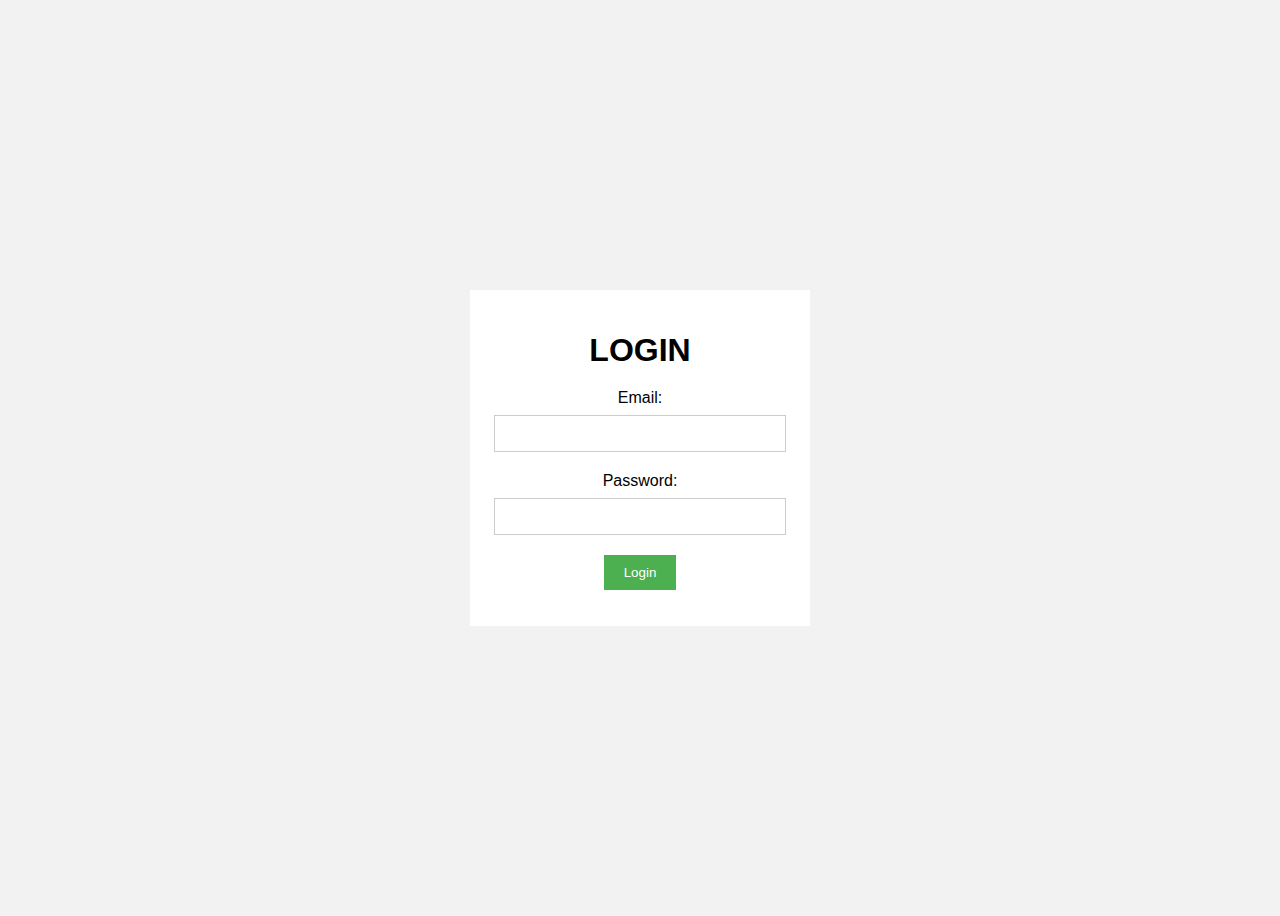
<file: index.html>
<!DOCTYPE html>
<html lang="en">
<head>
    <meta charset="UTF-8">
    <meta name="viewport" content="width=device-width, initial-scale=1.0">
    <title>Login Page</title>
    <link rel="stylesheet" href="styles.css">
</head>
<body>
    <div class="container">
        <h1>LOGIN</h1>
        <form id="loginForm">
            <label for="email">Email:</label>
	    <input type="text" id="emailInput" onkeypress="validateEmail(this.value)">
	    <div id="validationMessage"></div>
            <label for="password">Password:</label>
            <input type="password" id="password" name="password" required>
            <button type="submit">Login</button>
        </form>
        <p id="errorMessage"></p>
    </div>
    <script src="script.js"></script>
</body>
</html>
</file>
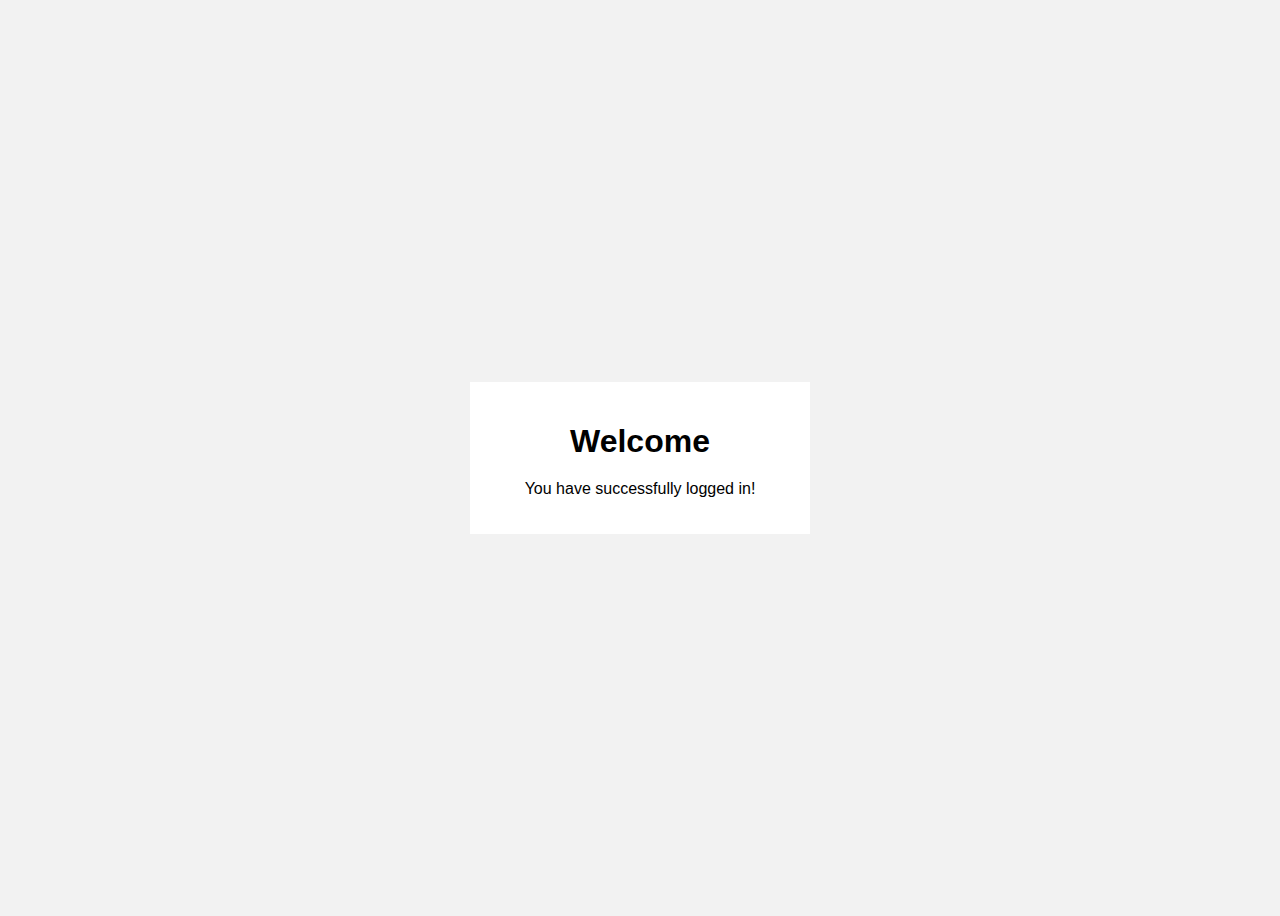
<file: welcome.html>
<!DOCTYPE html>
<html lang="en">
<head>
    <meta charset="UTF-8">
    <meta name="viewport" content="width=device-width, initial-scale=1.0">
    <title>Welcome</title>
    <link rel="stylesheet" href="styles.css">
</head>
<body>
    <div class="container">
        <h1>Welcome</h1>
        <p>You have successfully logged in!</p>
    </div>
</body>
</html>
</file>
<file: styles.css>
body {
    display: flex;
    justify-content: center;
	height: 100vh;
    align-items: center;
    background-color: #f2f2f2;
    font-family: Arial, sans-serif;
}

.container {
    background-color: #fff;
    padding: 20px;
    width: 300px;
    text-align: center;
}

h1 {
    margin-bottom: 20px;
}

label {
    display: block;
    margin-bottom: 8px;
}

#emailInput,
input[type="password"] {
    width: 90%;
    padding: 10px;
    margin-bottom: 20px;
    border: 1px solid #ccc;
}

button {
    padding: 10px 20px;
    background-color: #4CAF50;
	border: none;
    color: white;
    cursor: pointer;
}

button:hover {
    background-color: #45a049;
}

#errorMessage {
    color: red;
    margin-top: 10px;
}
</file>
